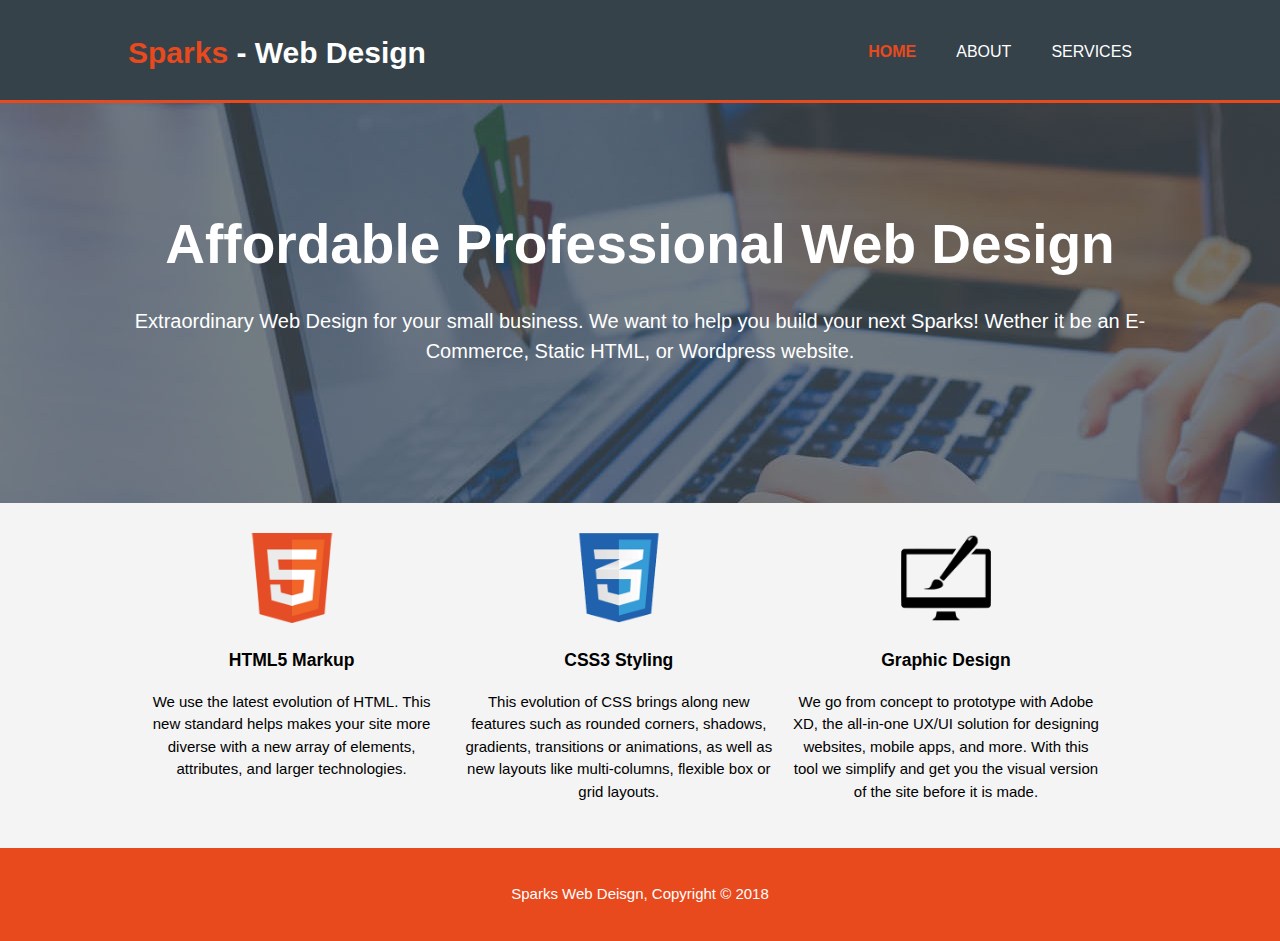
<file: index.html>
<!DOCTYPE html>
<html>
  <head>
    <meta charset="utf-8">
    <meta name="viewport" content="width=device-width">
    <meta name="description" content="Affordable and professional web design">
	  <meta name="keywords" content="web design, affordable web design, professional web design">
  	<meta name="author" content="Ricky Sparks">
    <title>Sparks - Web Deisgn | Welcome</title>
    <link rel="stylesheet" href="./css/style.css">
  </head>
  <body>
    <header>
      <div class="container">
        <div id="branding">
          <h1><span class="highlight">Sparks</span> - Web Design</h1>
        </div>
        <nav>
          <ul>
            <li class="current"><a href="index.html">Home</a></li>
            <li><a href="about.html">About</a></li>
            <li><a href="services.html">Services</a></li>
          </ul>
        </nav>
      </div>
    </header>

    <section id="showcase">
      <div class="container">
        <h1>Affordable Professional Web Design</h1>
        <p>Extraordinary Web Design for your small business. We want to help you build your next Sparks! Wether it be an  E-Commerce, Static HTML, or Wordpress website.</p>
      </div>
    </section>

<!--
    <section id="newsletter">
      <div class="container">
        <h1>Subscribe To Our Newsletter</h1>
        <form>
          <input type="email" placeholder="Enter Email...">
          <button type="submit" class="button_1">Subscribe</button>
        </form>
      </div>
    </section>
-->
    <section id="boxes">
      <div class="container">

        <div class="box">
          <img src="./img/logo_html.png">
          <h3>HTML5 Markup</h3>
          <p>We use the latest evolution of HTML. This new standard helps makes your site more diverse with a new array of elements, attributes, and larger technologies.</p>
        </div>

        <div class="box">
          <img src="./img/logo_css.png">
          <h3>CSS3 Styling</h3>
          <p>This evolution of CSS brings along new features such as rounded corners, shadows, gradients, transitions or animations, as well as new layouts like multi-columns, flexible box or grid layouts.</p>
        </div>

        <div class="box">
          <img src="./img/logo_brush.png">
          <h3>Graphic Design</h3>
          <p>We go from concept to prototype with Adobe XD, the all-in-one UX/UI solution for designing websites, mobile apps, and more. With this tool we simplify and get you the visual version of the site before it is made.</p>
        </div>
      </div>
    </section>

    <footer>
      <p>Sparks Web Deisgn, Copyright &copy; 2018</p>
    </footer>
  </body>
</html>
</file>
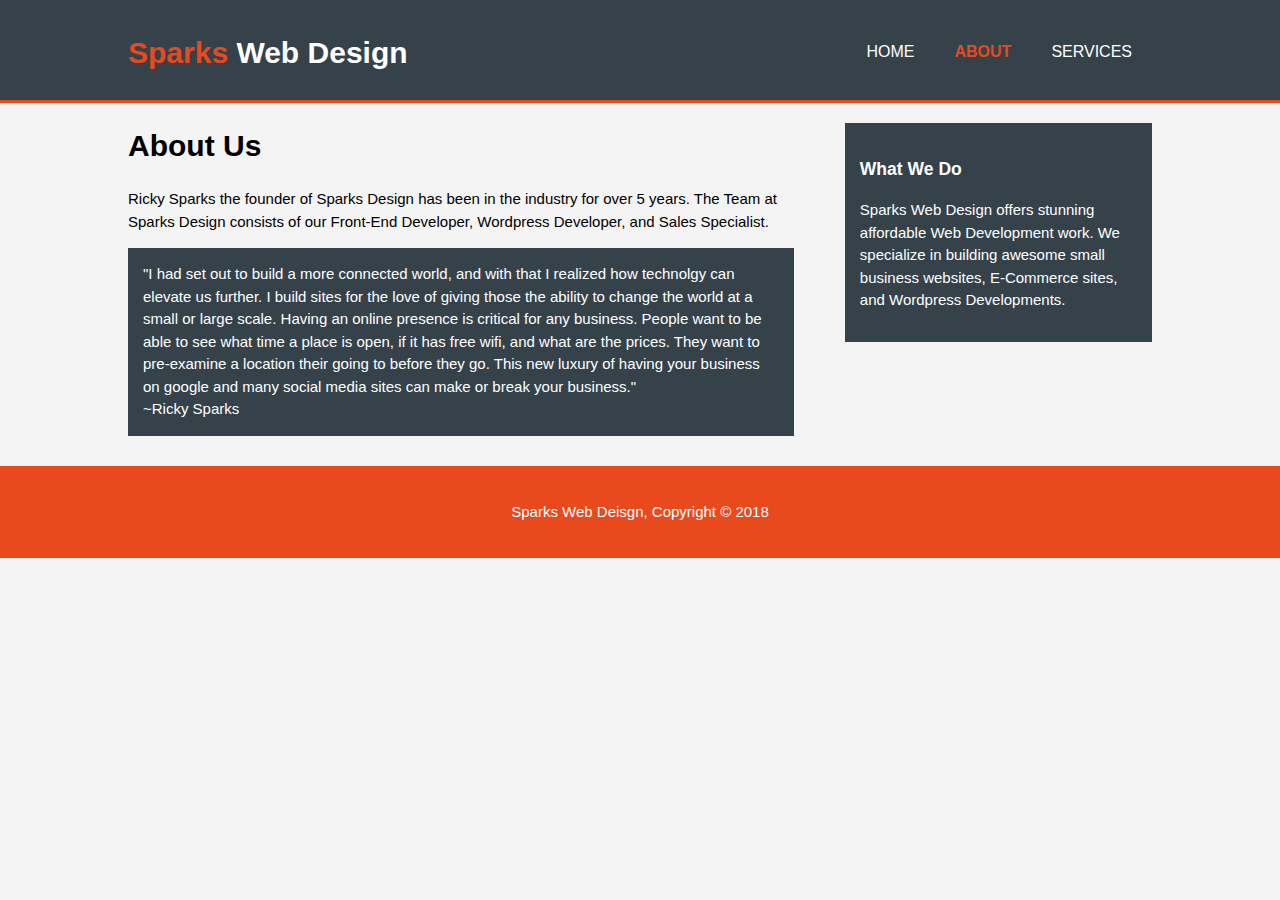
<file: about.html>
<!DOCTYPE html>
<html>
  <head>
    <meta charset="utf-8">
    <meta name="viewport" content="width=device-width">
    <meta name="description" content="Affordable and professional web design">
	  <meta name="keywords" content="web design, affordable web design, professional web design">
  	<meta name="author" content="Ricky Sparks">
    <title>Sparks Web Deisgn | About</title>
    <link rel="stylesheet" href="./css/style.css">
  </head>
  <body>
    <header>
      <div class="container">
        <div id="branding">
          <h1><span class="highlight">Sparks</span> Web Design</h1>
        </div>
        <nav>
          <ul>
            <li><a href="index.html">Home</a></li>
            <li class="current"><a href="about.html">About</a></li>
            <li><a href="services.html">Services</a></li>
          </ul>
        </nav>
      </div>
    </header>
<!--
    <section id="newsletter">
      <div class="container">
        <h1>Subscribe To Our Newsletter</h1>
        <form>
          <input type="email" placeholder="Enter Email...">
          <button type="submit" class="button_1">Subscribe</button>
        </form>
      </div>
    </section>
-->
    <section id="main">
      <div class="container">
        <article id="main-col">
          <h1 class="page-title">About Us</h1>

        <p>Ricky Sparks the founder of Sparks Design has been in the industry for over 5 years. The Team at Sparks Design consists of our Front-End Developer, Wordpress Developer, and Sales Specialist.<br>
 </p>

<p class="dark">"I had set out to build a more connected world, and with that I realized how technolgy can elevate us further. I build sites for the love of giving those the ability to change the world at a small or large scale. Having an online presence is critical for any business. People want to be able to see what time a place is open, if it has free wifi, and what are the prices. They want to pre-examine a location their going to before they go. This new luxury of having your business on google and many social media sites can make or break your business."<br>~Ricky Sparks</p>

        </article>

        <aside id="sidebar">
          <div class="dark">
          <h3>What We Do</h3>
          <p>Sparks Web Design offers stunning affordable Web Development work.
                We specialize in building awesome small business websites, E-Commerce sites, and Wordpress Developments.</p>
          </div>
        </aside>
      </div>
    </section>

    <footer>
      <p>Sparks Web Deisgn, Copyright &copy; 2018</p>
    </footer>
  </body>
</html>
</file>
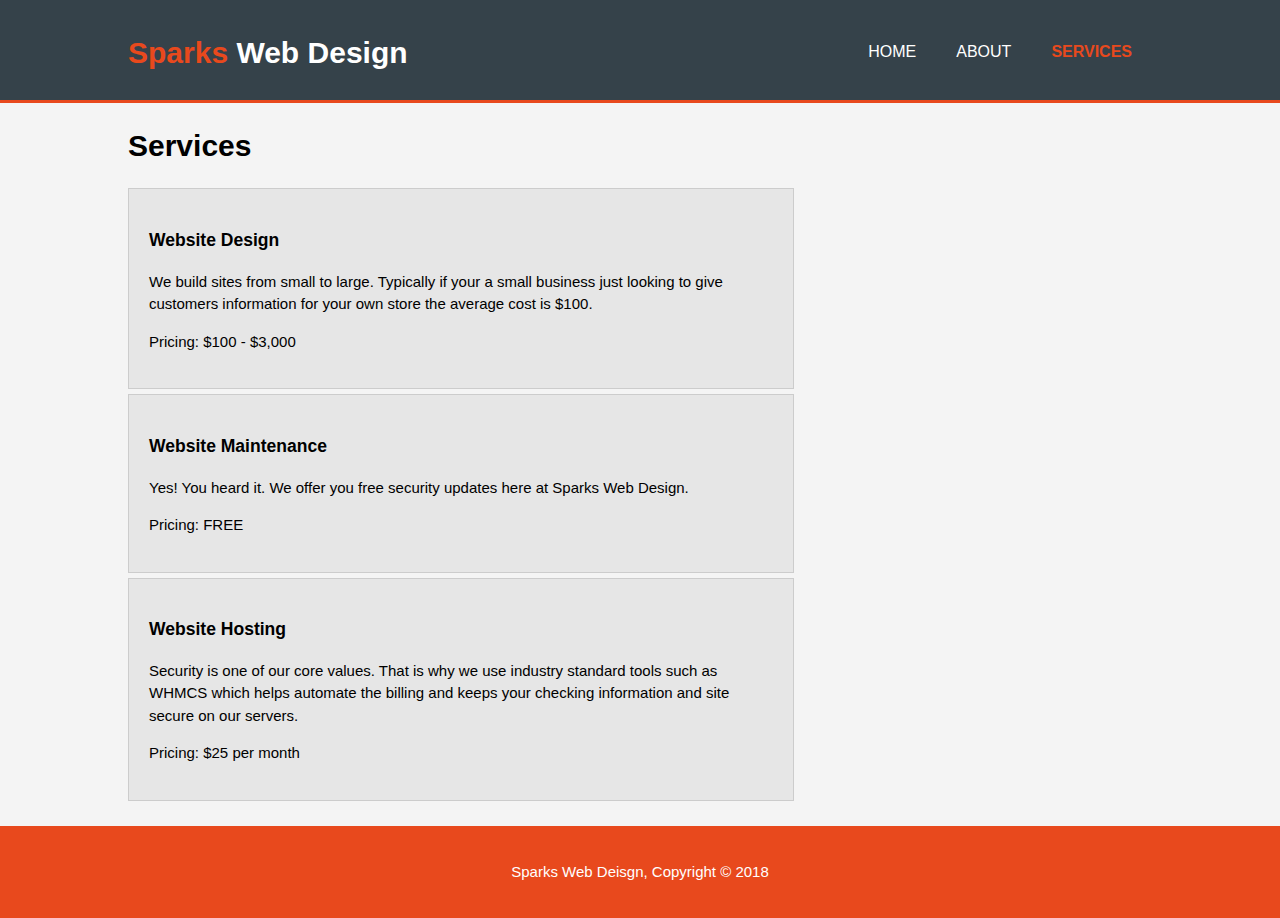
<file: services.html>
<!DOCTYPE html>
<html>
  <head>
    <meta charset="utf-8">
    <meta name="viewport" content="width=device-width">
    <meta name="description" content="Affordable and professional web design">
	  <meta name="keywords" content="web design, affordable web design, professional web design">
  	<meta name="author" content="Ricky Sparks">
    <title>Sparks Web Deisgn | Services</title>
    <link rel="stylesheet" href="./css/style.css">
  </head>
  <body>
    <header>
      <div class="container">
        <div id="branding">
          <h1><span class="highlight">Sparks</span> Web Design</h1>
        </div>
        <nav>
          <ul>
            <li><a href="index.html">Home</a></li>
            <li><a href="about.html">About</a></li>
            <li class="current"><a href="services.html">Services</a></li>
          </ul>
        </nav>
      </div>
    </header>
<!--
    <section id="newsletter">
      <div class="container">
        <h1>Subscribe To Our Newsletter</h1>
        <form>
          <input type="email" placeholder="Enter Email...">
          <button type="submit" class="button_1">Subscribe</button>
        </form>
      </div>
    </section>
-->
    <section id="main">
      <div class="container">
        <article id="main-col">
          <h1 class="page-title">Services</h1>
            <ul id="services">

              <li>
                <h3>Website Design</h3>
                <p>We build sites from small to large. Typically if your a small business just looking to give customers information for your own store the average cost is $100.</p>
                <p>Pricing: $100 - $3,000 </p>
              </li>
              <li>
                <h3>Website Maintenance</h3>
                <p>Yes! You heard it. We offer you free security updates here at Sparks Web Design.</p>
                <p>Pricing: FREE </p>
              </li>
              <li>
                <h3>Website Hosting</h3>
                <p>Security is one of our core values. That is why we use industry standard tools such as WHMCS which helps automate the billing and keeps your checking information and site secure on our servers.</p>
                <p>Pricing: $25 per month </p>
              </li>

            </ul>
        </article>
<!--
        <aside id="sidebar">
          <div class="dark">
          <h3>Get a Quote</h3>
              <form class="quote">
                <div>
                  <label>Name</label><br>
                  <input type="text" placeholder="Name">
                </div>
                <div>
                  <label>Email</label><br>
                  <input type="email" placeholder="Emial Address">
                </div>
                <div>
                  <label>Message</label><br>
                  <textarea placeholder="Message"></textarea>
                </div>
                <button class="button_1" type="submit">Send</button>
            </form>
          </div>
        </aside>
      -->
      </div>
    </section>

    <footer>
      <p>Sparks Web Deisgn, Copyright &copy; 2018</p>
    </footer>
  </body>
</html>
</file>
<file: css/style.css>
body {
  font: 15px/1.5 Arial, Helvetica, sans-serif;
  padding: 0;
  margin: 0;
  background-color:#f4f4f4;
}

/* Global */
.container {
  width: 80%;
  margin: auto;
  overflow: hidden;

}

ul {
 margin: 0;
 padding: 0;
}

.button_1 {
  height: 38px;
  background: #e8491d;
  border: 0;
  padding-left: 20px;
  padding-right: 20px;
  color: #ffffff;
}

.dark{
  padding: 15px;
  background: #35424a;
  color: #ffffff;
  margin-top: 10px;
  margin-bottom: 10px;
}

/* Header*/
header {
  background: #35424a;
  color: #ffffff;
  padding-top: 30px;
  min-height: 70px;
  border-bottom: #e8491d 3px solid;
}

header a {
  color: #ffffff;
  text-decoration: none;
  text-transform: uppercase;
  font-size: 16px;
}

header li {
  float: left;
  display: inline;
  padding: 0 20px 0 20px;
}

header #branding {
  float: left;
}

header #branding h1 {
  margin: 0;
}

header nav {
  float: right;
  margin-top: 10px;
}


header .highlight, header .current a {
  color: #e8491d;
  font-weight: bold;
}

header a:hover {
  color: #cccccc;
  font-weight: bold;
}

/* showcase */
#showcase {
  min-height: 400px;
  background: url('../img/showcase.jpg') no-repeat 0 -400px;
  text-align: center;
  color: #ffffff;
}

#showcase h1 {
  margin-top: 100px;
  font-size: 55px;
  margin-bottom: 10px;
}

#showcase p {
  font-size: 20px;
}

/* Newsletter */

#newsletter {
  padding: 15px;
  color: #ffffff;
  background: #35424a;
}

#newsletter h1 {
  float: left;
}

#newsletter form {
  float: right;
  margin-top: 15px;
}

#newsletter input[type="email"] {
  padding: 4px;
  height: 25px;
  width: 250px;
}

/* Boxes */

#boxes {
  margin-top: 20px;
}

#boxes .box {
  float: left;
  text-align: center;
  width: 30%;
  padding: 10px;
}

#boxes .box img{
  width: 90px;
}
/* sidebar */
aside#sidebar {
  float: right;
  width: 30%;
  margin-top: 10px;
}

aside#sidebar .quote input, aside#sidebar .quote textarea{
  width: 90%;
  padding: 5px;
}

/* main-col */
article#main-col {
    float: left;
    width: 65%;
}

/* Services */
ul#services li {
  list-style: none;
  padding: 20px;
  border: #cccccc solid 1px;
  margin-bottom: 5px;
  background: #e6e6e6;
}

footer{
  padding: 20px;
  margin-top: 20px;
  color: #ffffff;
  background-color: #e8491d;
  text-align: center;
}

/* Media Queries */
@media(max-width: 768px) {
  header #branding,
  header nav,
  header nav li,
  #newsletter h1,
  #newsletter form,
  #boxes .box,
  article#main-col,
  aside#sidebar{
    float: none;
    text-align: center;
    width: 100%;
  }


  header{
    padding-bottom: 20px;
  }

    #showcase h1 {
      margin-top: 40px;
    }

    #newsletter button, .quote button{
      display: block;
      width: 100%;
    }

    #newsletter form input[type="email"], .quote input, .quote textarea{
      width: 100%;
      margin-bottom: 5px;
    }

}
</file>
